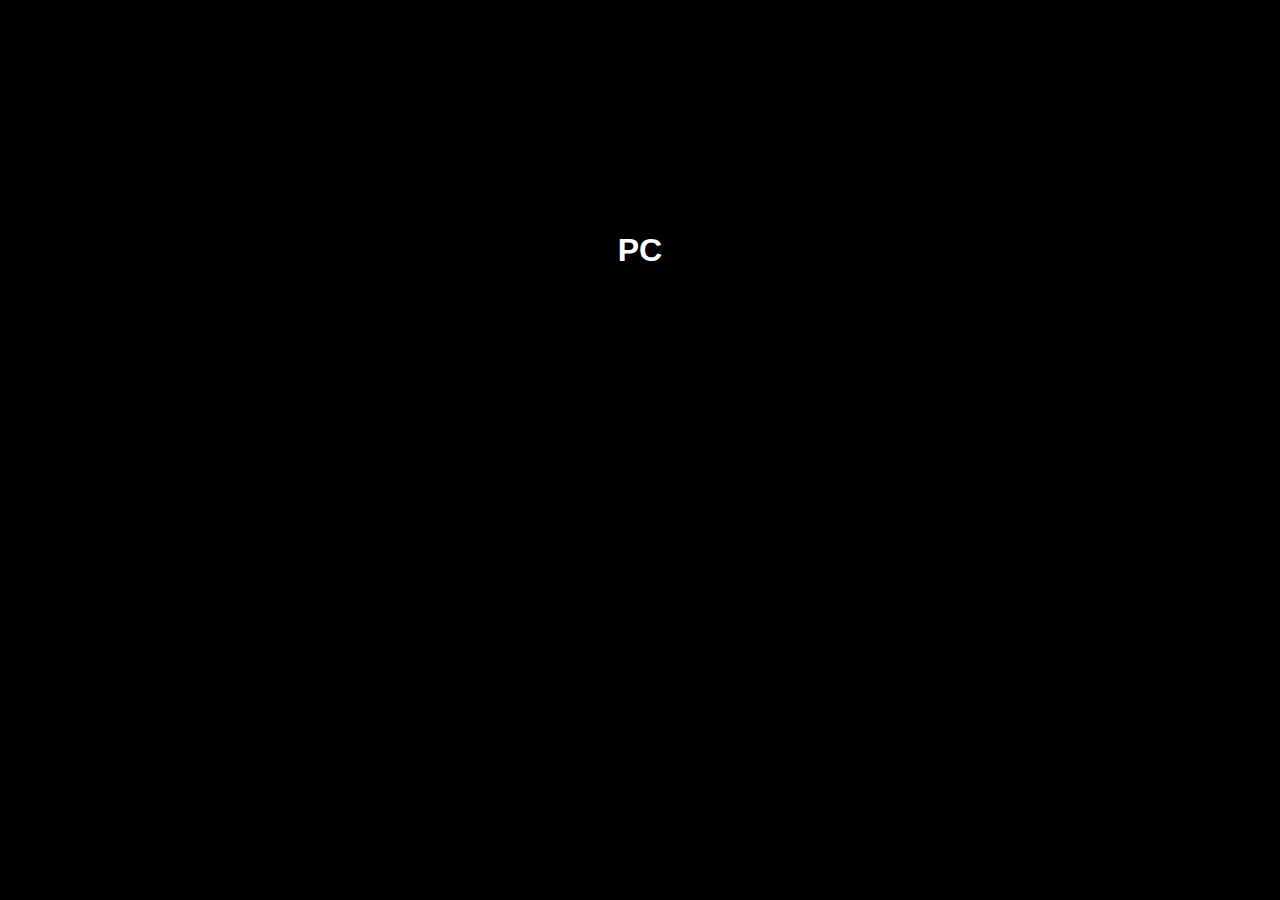
<file: index.html>
<!DOCTYPE html>
<html lang="cs">
<head>
    <meta charset="UTF-8">
    <meta http-equiv="X-UA-Compatible" content="IE=edge">
    <meta name="viewport" content="width=device-width, initial-scale=1.0">
    <title>PC</title>
    <link rel="stylesheet" href="main/main.css">
</head>
<body>
    <header>

    </header>
    <main>
        <div class="profile-card">
            <div class="container">
              <h1 class="heading">PC</h1>
      
              <div class="card-grid">
                <div class="card card0">
                  <div class="overlay">
                    <div class="content">
                      <h2>Programové a datové soubory</h2>
                      <p>"Programové soubory obsahují instrukce, podle nichž procesor ve spolupráci s dalšími hardwarovými komponentami plní konkrétní úlohy."</p>
                      <a class="learn-more-btn" href="a/index.html" target="_blank">Více</a>
                    </div>
                  </div>
                </div>
                <div class="card card1">
                    <div class="overlay">
                      <div class="content">
                        <h2>Operační systémy</h2>
                        <p>"Programové vybavení (software) je podmínkou využití technického vybavení (hardware)."</p>
                        <a class="learn-more-btn" href="b/indeex.html" target="_blank">Více</a>
                      </div>
                    </div>
                  </div>
                  <div class="card card2">
                    <div class="overlay">
                      <div class="content">
                        <h2>Windows</h2>
                        <p>"Windows je v informatice označení pro několik různých operačních systémů od firmy Microsoft."</p>
                        <a class="learn-more-btn" href="c/indexx.html" target="_blank">Více</a>
                      </div>
                    </div>
                  </div>
                  <div class="card card3">
                    <div class="overlay">
                      <div class="content">
                        <h2>Linux</h2>
                        <p>"Linux je označení pro svobodný a otevřený počítačový operační systém, který je založený na linuxovém jádru."</p>
                        <a class="learn-more-btn" href="d/d.html" target="_blank">Více</a>
                      </div>
                    </div>
                  </div>
                 <div class="card card4">
                    <div class="overlay">
                      <div class="content">
                        <h2>HTML</h2>
                        <p>"Hypertext Markup Language (zkratka HTML) je v informatice název značkovacího jazyka používaného pro tvorbu webových stránek, které jsou propojeny hypertextovými odkazy."</p>
                        <a class="learn-more-btn" href="e/e.html" target="_blank">Více</a>
                      </div>
                    </div>
                </div>
    </main>
</body>
</html>
</file>
<file: main/main.css>
* {
    padding: 0;
    margin: 0;
    font-family: 'IBM Plex Sans', sans-serif;
  }
  body {
    background: #000;
    overflow: hidden;
    background-image: url(https://i.imgur.com/Q1zLbmZ.jpg);
  }
  .container {
    width: 95%;
    max-width: 1260px;
    margin: auto;
  }
  h1.heading {
      padding: 50px 0;
      text-align: center;
      color: #fff;
  }
  .profile-card {
      display: flex;
      align-items: center;
      justify-content: center;
      height: 100vh;
  }
  .card-grid {
      display: grid;
      grid-template-columns: 1fr 1fr 1fr 1fr 1fr;
      grid-gap: 20px;
  }
  .card {
      width: 100%;
      height: 400px;
      display: block;
      border-radius: 10px;
      background: #fff;
      overflow: hidden;
      position: relative;
      filter: blur(3px);
      transition: background 0.8s linear;
  }
  .card0 {
      background: url(https://www.purdueglobal.edu/blog/online-learning/manage-organize-files-header.jpg) center center no-repeat;
      background-size: 400px;
  }
  .card1 {
      background: url(https://www.vyhodny-software.cz/pictures/AdobeStock_92324006.jpeg) center center no-repeat;
      background-size: 400px;
  }
  .card2 {
      background: url(https://iczc.cz/fgdabl3np8j0kber1b2qj9uio7-1_7/obrazek) center center no-repeat;
      background-size: 400px;
  }
  .card3 {
      background: url(http://ict-one.cz/wp-content/uploads/2017/07/LINUX-LOGO.png) center center no-repeat;
      background-size: 400px;
  }
  .card4 {
    background: url(https://paradacreativa.es/wp-content/uploads/2019/12/C%C3%B3mo-abrir-archivos-HTML-foto.jpg) center center no-repeat;
    background-size: 400px;
}
  .card:hover {
    background-size: 600px;
    background-position: left center;
    filter: unset; 
  }
  .overlay {
      opacity: 1;
      height: 100%;
      padding: 20px;
      background: rgba(0 0 0 / .4);
      transition: opacity 0.8s linear;
  }
  h2, p {
      color: #fff;
  }
  .content > h2 {
      margin-bottom: 10px;
  }
  
  .content {
      height: 90%;
      position: relative;
      right: -300px;
      transition:right 0.8s linear;
  }
  .card:hover .content {
      right: 0;
  }
  .card:hover .icons {
    opacity: 1;
  }
  .learn-more-btn {
    position: absolute;
    right: 0;
    bottom: 0;
    color: #fff;
    text-decoration: unset;
    padding: 5px 10px;
    border: 1px solid;
}
</file>
